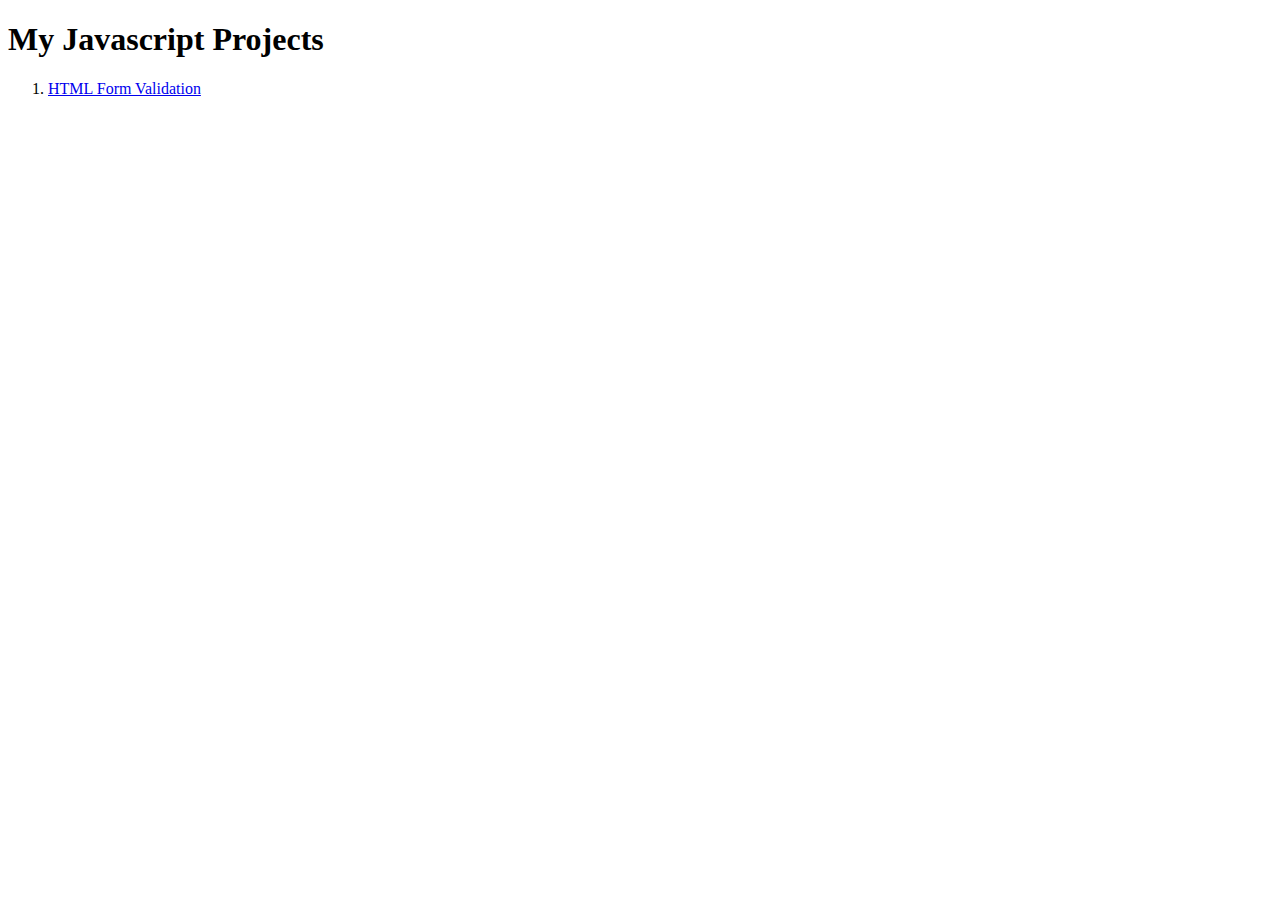
<file: index.html>
<!DOCTYPE html>
<html lang="en">
<head>
    <meta charset="UTF-8">
    <meta http-equiv="X-UA-Compatible" content="IE=edge">
    <meta name="viewport" content="width=device-width, initial-scale=1.0">
    <title>Javascript projects</title>
</head>
<body>
  <h1> My Javascript Projects</h1>
<ol>
  <li><a href="/.github/workflows/P01/index.html">HTML Form Validation</a></li>
</ol>

</body>
</html>
</file>
